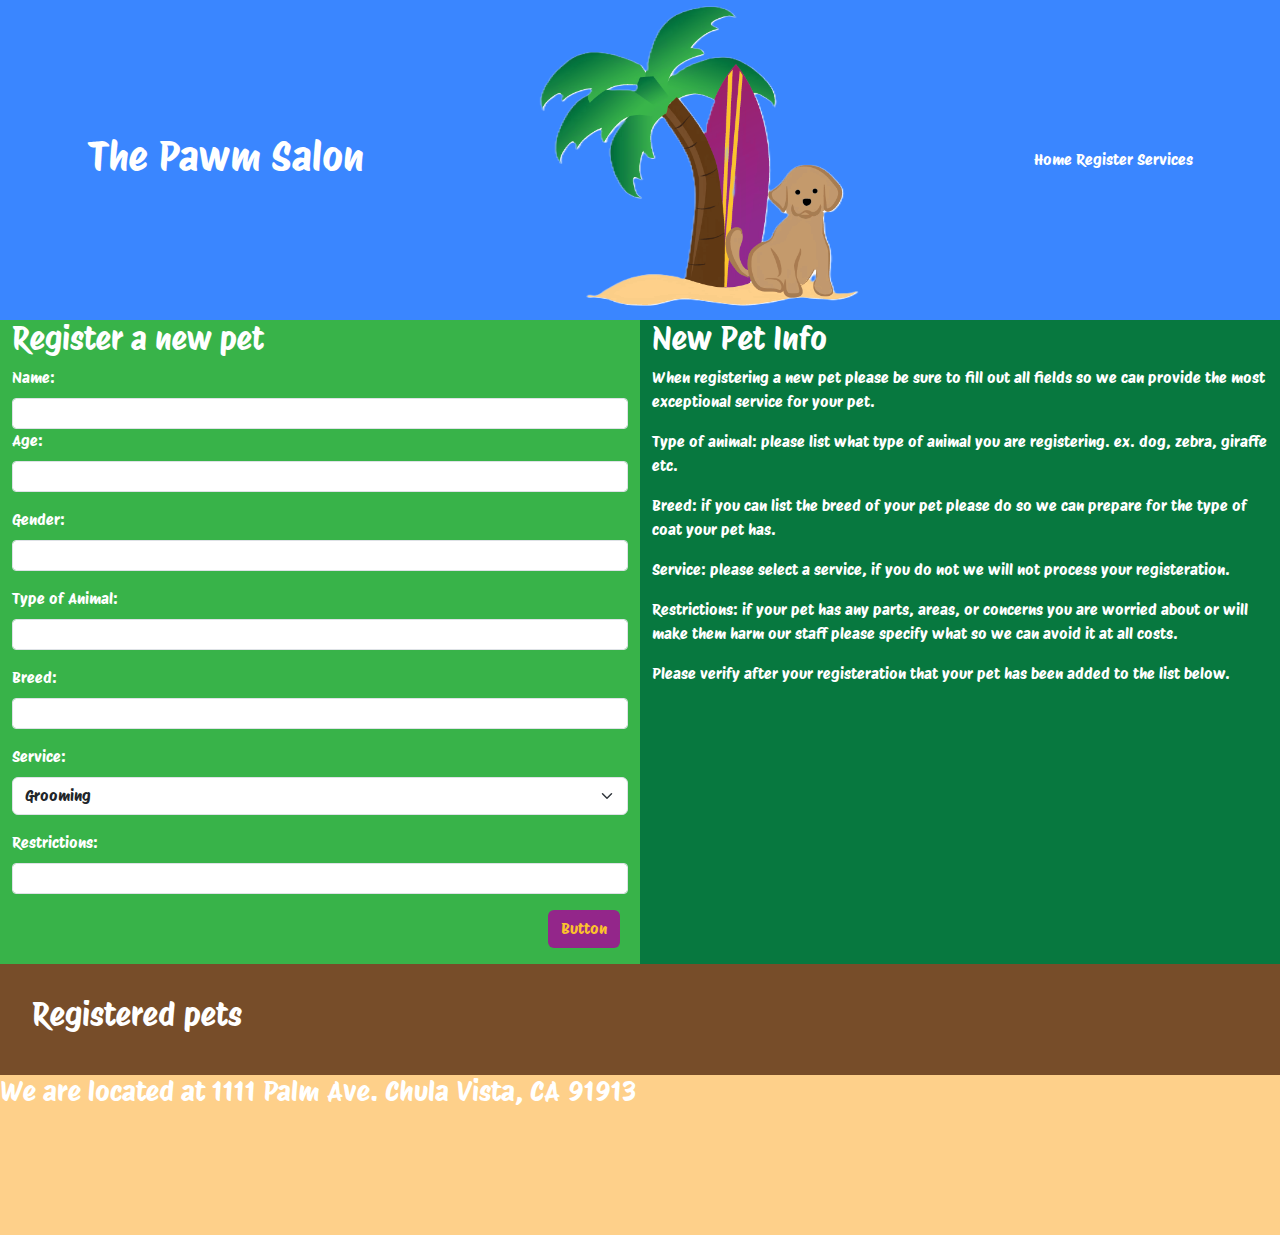
<file: register.html>
<!DOCTYPE html>
<html lang="en">
<head>
    <meta charset="UTF-8">
    <meta name="viewport" content="width=device-width, initial-scale=1.0">
    <link rel="preconnect" href="https://fonts.googleapis.com">
    <link rel="preconnect" href="https://fonts.gstatic.com" crossorigin>
    <link href="https://fonts.googleapis.com/css2?family=Protest+Riot&display=swap" rel="stylesheet">
    <link rel="stylesheet" href="https://cdn.jsdelivr.net/npm/bootstrap@5.3.2/dist/css/bootstrap.min.css">
    <link rel="stylesheet" href="./styles/mystyle.css">
    <title>Document</title>
</head>
<body>
    <header class="site-init">
        <div class="flex-container">
            <h1>The Pawm Salon</h1>

            <div class="header-img">
                <img src="./img/beachdog.png" alt="">
            </div>

            <nav>
                <a href="index.html">Home</a>
                <a href="register.html">Register</a>
                <a href="services.html">Services</a>
            </nav>
        </div>
    </header>
    <main class="">
        <div class="newpet-flex">
            <form class="container new-pet">
                    <h2>Register a new pet</h2>
                <div id="notifications" class="hidden">
                    <p>this is the noti section</p>
                </div>
                    <div class="mb-3">
                        <label class="form-label">Name:</label>
                        <input class="form-control form-control-sm" type="text" id="txtName">
                    <div class="mb-3">
                        <label class="form-label">Age:</label>
                        <input class="form-control form-control-sm" type="text" id="txtAge">
                    </div>
                    <div class="mb-3">
                        <label class="form-label">Gender:</label>
                        <input class="form-control form-control-sm" type="text" id="txtGender">
                    </div>
                    <div class="mb-3">
                        <label class="form-label">Type of Animal:</label>
                        <input class="form-control form-control-sm" type="text" id="txtTypeOfAnimal">
                    </div>
                    <div class="mb-3">
                        <label class="form-label">Breed:</label>
                        <input class="form-control form-control-sm" type="text" id="txtBreed">
                    </div>
                    <div class="mb-3">
                        <label class="form-label">Service:</label>
                        <select class="form-select" id="txtService">
                            <option value="Grooming">Grooming</option>
                            <option value="Vaccines">Vaccines</option>
                            <option value="Check Up">Check Up</option>
                        </select>
                    </div>
                    <div class="mb-3">
                        <label class="form-label">Restrictions:</label>
                        <input class="form-control form-control-sm" type="text" id="txtRestrictions">
                    </div>
                </form>
                <div class="d-grid gap-2 d-md-flex justify-content-md-end">
                    <button class="btn btn-color me-md-2" type="button" onclick="register();">Button</button>
                </div>
            </div>
                <div class="container pet-info">
                    <h2>New Pet Info</h2>
                    <p>When registering a new pet please be sure to fill out all fields so we can provide the most exceptional service for your pet.</p>
                    <p>Type of animal: please list what type of animal you are registering. ex. dog, zebra, giraffe etc.</p>
                    <p>Breed: if you can list the breed of your pet please do so we can prepare for the type of coat your pet has.</p>
                    <p>Service: please select a service, if you do not we will not process your registeration.</p>
                    <p>Restrictions: if your pet has any parts, areas, or concerns you are worried about or will make them harm our staff please specify what so we can avoid it at all costs.</p>
                    <p>Please verify after your registeration that your pet has been added to the list below.</p>
                </div>
            
            </main>
            <div class="registered-pets  btn-del">
                <h2>Registered pets <span id="totalPets"></span></h2>
                <div class="container" id="pets">
                    
                </div>
            </div>

    <footer class="site-footer">
        <h3>We are located at 1111 Palm Ave. Chula Vista, CA 91913</h3>
    </footer>

    <script src="https://code.jquery.com/jquery-3.7.1.min.js"></script>
    <script src="./scripts/storemanager.js"></script>
    <script src="./scripts/info.js"></script>
    <script src="./scripts/display.js"></script>
    <script src="./scripts/register.js"></script>
</body>
</html>
</file>
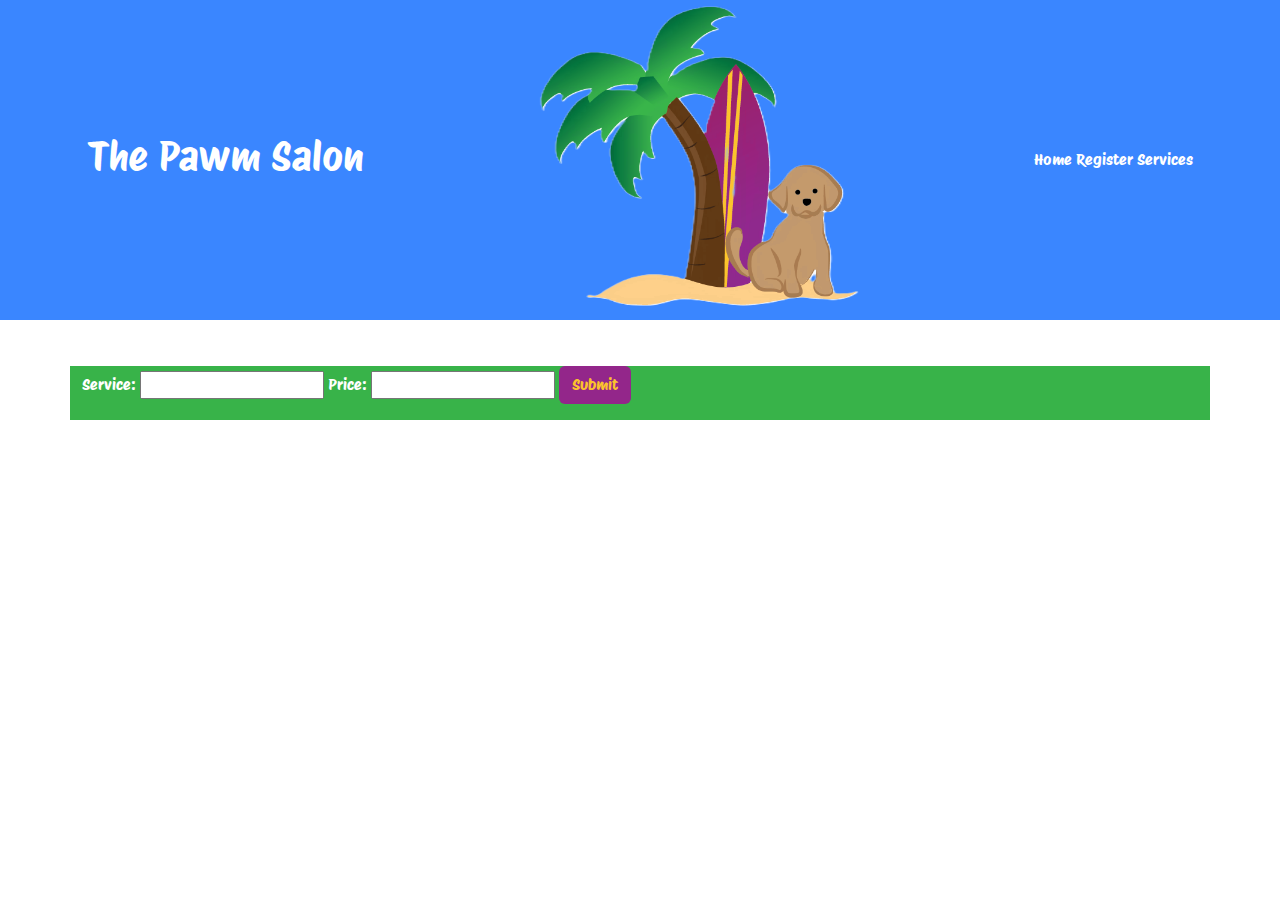
<file: services.html>
<!DOCTYPE html>
<html lang="en">
<head>
    <meta charset="UTF-8">
    <meta name="viewport" content="width=device-width, initial-scale=1.0">
    <link rel="preconnect" href="https://fonts.googleapis.com">
    <link rel="preconnect" href="https://fonts.gstatic.com" crossorigin>
    <link href="https://fonts.googleapis.com/css2?family=Protest+Riot&display=swap" rel="stylesheet">
    <link rel="stylesheet" href="https://cdn.jsdelivr.net/npm/bootstrap@5.3.2/dist/css/bootstrap.min.css">
    <link rel="stylesheet" href="./styles/mystyle.css">
    <title>Document</title>
</head>
<body>
    <header class="site-init">
        <div class="flex-container">
            <h1>The Pawm Salon</h1>
            
            <div class="header-img">
                <img src="./img/beachdog.png" alt="">
            </div>
            
            <nav>
                <a href="index.html">Home</a>
                <a href="register.html">Register</a>
                <a href="services.html">Services</a>
            </nav>
        </div>
    </header>
    
    <main>

        <h2>Services</h2>
        
        <div class="newpet-flex container service-form">
            <div class="mb-3"> 
                <label>Service:</label>
                <input type="text" id="txtService">
                <label>Price:</label>
                <input type="number" id="txtPrice">
                <button class="btn btn-color me-md-2" id="btnService">Submit</button>
            </div>
        </div>
        
        <div class="services container" id="services">
            
            
        </div>
    </main>

    

    <script src="https://code.jquery.com/jquery-3.7.1.min.js"></script>
    <script src="scripts/storemanager.js"></script>
    <script src="scripts/services.js"></script>
</body>
</html>
</file>
<file: styles/mystyle.css>
/*global*/
*{
    padding: 0;
    margin: 0;
    color: white;
}
body{
    font-family: 'Protest Riot';
}
img{
    max-width: 100%;
}
a{
    text-decoration: none;
    color: white;
}
h1{
    color: white;
}
option{
    color: black;
}
input{
    color: black;
}


/*utilities*/
.flex-container{
    display: flex;
    justify-content: space-around;
    align-items: center;
    height: 20rem;
}
.flex-container-welcome{
    display: flex;
    flex-direction: column;
    justify-content: center;
    align-items: center;
    
}
.flex-container-services{
    display: flex;
    flex-direction: row;
    justify-content: center;
    align-items: center;
    height: 20rem;
}


/*header*/
.site-init{
    background-color: #3a86ff;
    height: 20rem;
}
.header-img{
    display: flex;
    justify-content: center;
    align-items: center;
    height: 5rem;
}
.header-img img{
    display: block;
    width: 20rem;

}

/*main*/
.newpet-flex{
    display: flex;
}
.new-pet{
    background-color: #38B349;
}
.pet-info{
    background-color: #07783F;
}
.btn-color{
    background-color: #93268A;
    color: #FBC22D;
}
.btn-del{
    color: black;
}

/*welcome*/
.welcome-section{
    display: grid;
    grid-template-columns: 1fr 1fr;
}
.welcome-img{
    display: flex;
    justify-content: center;
    align-items: center;
    background-color: #38B349;
    height: 20rem;
}
.welcome-img img{
    display: block;
    width: 20rem;
    border-radius: 20px;
}
.welcome-text{
    display: flex;
    
    background-color: #93268A;
    color: #FBC22D;
    height: 20rem;
    justify-content: center;
}
/*services*/
.service-form{
    background-color: #38B349;
    color: black;
}
.services{
    background-color: #07783F;
    color: black;
}
.services-section{
    background-color: #603813;
    height: 20rem;
}
/*footer*/
.site-footer{
    background-color: #FED08A;
    height: 10rem;
    color: white;
}

/*cards*/
.registered-pets{
    background-color: #774D29;
    color: white;
    padding: 2rem;
}
#pets{
    display: grid;
    grid-template-columns: 1fr 1fr 1fr;
    column-gap: 1rem;
    row-gap: 1rem;
}
.petCard{
    background-color: #603813;
    color: white;
    border-radius: 5px;
    padding: 1rem;
}

.alert-error{
    background-color: #ec8080;
}
.alert-success{
    background-color: #588157;
}
.hidden{
    display: none;
}
/*
#3a86ff blue
#93268A dark purple
#FBC22D yellow
#38B349 green
#07783F dark green
#344E41 forest green
#774D29 light brown
#603813 dark brown
#FED08A Sand
*/
</file>
